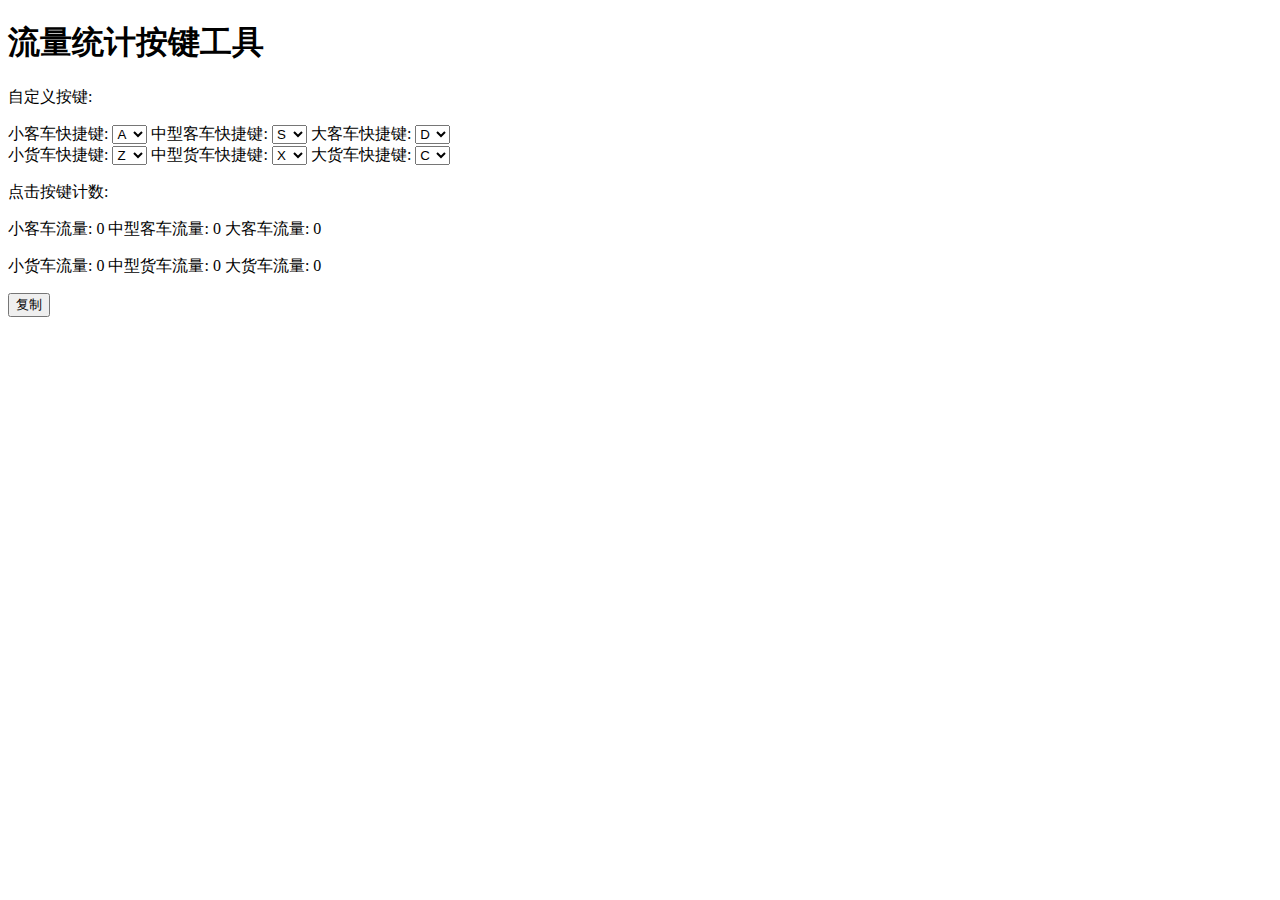
<file: src/main/resources/static/keyPressed.html>
<!DOCTYPE html>
<html lang="en">
<head>
    <meta charset="UTF-8">
    <meta name="viewport" content="width=device-width, initial-scale=1.0">
    <title>Custom Key Press Counter</title>
</head>
<body>
    <h1>流量统计按键工具</h1>
    <p>自定义按键:</p>
    
    <label for="keyA"> 小客车快捷键: </label>
    <select id="keyA">
        <option value="a"selected>A</option><option value="b">B</option><option value="c">C</option><option value="d">D</option>
        <option value="e">E</option><option value="f">F</option><option value="g">G</option><option value="h">H</option>
        <option value="i">I</option><option value="j">J</option><option value="k">K</option><option value="l">L</option>
        <option value="m">M</option><option value="n">N</option><option value="o">O</option><option value="p">P</option>
        <option value="q">Q</option><option value="r">R</option><option value="s">S</option><option value="t">T</option>
        <option value="u">U</option><option value="v">V</option><option value="w">W</option><option value="x">X</option>   
        <option value="y">Y</option><option value="z">Z</option><option value="0">0</option>
        <option value="1">1</option><option value="2">2</option><option value="3">3</option><option value="4">4</option>
        <option value="5">5</option><option value="6">6</option><option value="7">7</option><option value="8">8</option>
        <option value="9">9</option>
        <!-- Add more options as needed -->
    </select>

    <label for="keyS"> 中型客车快捷键: </label>
    <select id="keyS">
        <option value="a">A</option><option value="b">B</option><option value="c">C</option><option value="d">D</option>
        <option value="e">E</option><option value="f">F</option><option value="g">G</option><option value="h">H</option>
        <option value="i">I</option><option value="j">J</option><option value="k">K</option><option value="l">L</option>
        <option value="m">M</option><option value="n">N</option><option value="o">O</option><option value="p">P</option>
        <option value="q">Q</option><option value="r">R</option><option value="s" selected>S</option><option value="t">T</option>
        <option value="u">U</option><option value="v">V</option><option value="w">W</option><option value="x">X</option>   
        <option value="y">Y</option><option value="z">Z</option><option value="0">0</option>
        <option value="1">1</option><option value="2">2</option><option value="3">3</option><option value="4">4</option>
        <option value="5">5</option><option value="6">6</option><option value="7">7</option><option value="8">8</option>
        <option value="9">9</option>
        <!-- Add more options as needed -->
    </select>

    <label for="keyD"> 大客车快捷键: </label>
    <select id="keyD">
        <option value="a">A</option><option value="b">B</option><option value="c">C</option><option value="d"selected>D</option>
        <option value="e">E</option><option value="f">F</option><option value="g">G</option><option value="h">H</option>
        <option value="i">I</option><option value="j">J</option><option value="k">K</option><option value="l">L</option>
        <option value="m">M</option><option value="n">N</option><option value="o">O</option><option value="p">P</option>
        <option value="q">Q</option><option value="r">R</option><option value="s">S</option><option value="t">T</option>
        <option value="u">U</option><option value="v">V</option><option value="w">W</option><option value="x">X</option>   
        <option value="y">Y</option><option value="z">Z</option><option value="0">0</option>
        <option value="1">1</option><option value="2">2</option><option value="3">3</option><option value="4">4</option>
        <option value="5">5</option><option value="6">6</option><option value="7">7</option><option value="8">8</option>
        <option value="9">9</option>
        <!-- Add more options as needed -->
    </select>
    <br>
    <label for="keyZ"> 小货车快捷键: </label>
    <select id="keyZ">
        <option value="a">A</option><option value="b">B</option><option value="c">C</option><option value="d">D</option>
        <option value="e">E</option><option value="f">F</option><option value="g">G</option><option value="h">H</option>
        <option value="i">I</option><option value="j">J</option><option value="k">K</option><option value="l">L</option>
        <option value="m">M</option><option value="n">N</option><option value="o">O</option><option value="p">P</option>
        <option value="q">Q</option><option value="r">R</option><option value="s">S</option><option value="t">T</option>
        <option value="u">U</option><option value="v">V</option><option value="w">W</option><option value="x">X</option>   
        <option value="y">Y</option><option value="z"selected>Z</option><option value="0">0</option>
        <option value="1">1</option><option value="2">2</option><option value="3">3</option><option value="4">4</option>
        <option value="5">5</option><option value="6">6</option><option value="7">7</option><option value="8">8</option>
        <option value="9">9</option>
        <!-- Add more options as needed -->
    </select>

    <label for="keyX"> 中型货车快捷键: </label>
    <select id="keyX">
        <option value="a">A</option><option value="b">B</option><option value="c">C</option><option value="d">D</option>
        <option value="e">E</option><option value="f">F</option><option value="g">G</option><option value="h">H</option>
        <option value="i">I</option><option value="j">J</option><option value="k">K</option><option value="l">L</option>
        <option value="m">M</option><option value="n">N</option><option value="o">O</option><option value="p">P</option>
        <option value="q">Q</option><option value="r">R</option><option value="s">S</option><option value="t">T</option>
        <option value="u" >U</option><option value="v">V</option><option value="w">W</option><option value="x"selected>X</option>   
        <option value="y">Y</option><option value="z">Z</option><option value="0">0</option>
        <option value="1">1</option><option value="2">2</option><option value="3">3</option><option value="4">4</option>
        <option value="5">5</option><option value="6">6</option><option value="7">7</option><option value="8">8</option>
        <option value="9">9</option>
        <!-- Add more options as needed -->
    </select>

    <label for="keyC"> 大货车快捷键: </label>
    <select id="keyC">
        <option value="a">A</option><option value="b">B</option><option value="c"selected>C</option><option value="d">D</option>
        <option value="e">E</option><option value="f">F</option><option value="g">G</option><option value="h">H</option>
        <option value="i">I</option><option value="j">J</option><option value="k">K</option><option value="l">L</option>
        <option value="m">M</option><option value="n">N</option><option value="o">O</option><option value="p">P</option>
        <option value="q">Q</option><option value="r">R</option><option value="s">S</option><option value="t">T</option>
        <option value="u">U</option><option value="v">V</option><option value="w">W</option><option value="x">X</option>   
        <option value="y">Y</option><option value="z">Z</option><option value="0">0</option>
        <option value="1">1</option><option value="2">2</option><option value="3">3</option><option value="4">4</option>
        <option value="5">5</option><option value="6">6</option><option value="7">7</option><option value="8">8</option>
        <option value="9">9</option>
        <!-- Add more options as needed -->
    </select>
    <p>点击按键计数:</p>
    
    <p>
    小客车流量: <span id="aCount">0</span> 
    中型客车流量: <span id="sCount">0</span>
    大客车流量: <span id="dCount">0</span></p>
    <p>
    小货车流量: <span id="zCount">0</span> 
    中型货车流量: <span id="xCount">0</span>
    大货车流量: <span id="cCount">0</span></p>
    <button id="copyToClipboardBtn">复制</button>

    <script>
        // Initialize counts
        let keyAPressCount = 0;
        let keySPressCount = 0;
        let keyDPressCount = 0;
        let keyZPressCount = 0;
        let keyXPressCount = 0;
        let keyCPressCount = 0;
        // Update counts and display on key press
        document.addEventListener('keydown', function(event) {
            // Get selected keys on each key press
            const keyA = document.getElementById('keyA').value.toLowerCase();
            const keyS = document.getElementById('keyS').value.toLowerCase();
            const keyD = document.getElementById('keyD').value.toLowerCase();
            const keyZ = document.getElementById('keyZ').value.toLowerCase();
            const keyX = document.getElementById('keyX').value.toLowerCase();
            const keyC = document.getElementById('keyC').value.toLowerCase();
            const pressedKey = event.key.toLowerCase();
            switch(pressedKey) {
                case keyA:
                    keyAPressCount++;
                    document.getElementById('aCount').textContent = keyAPressCount;
                    break;
                case keyS:
                    keySPressCount++;
                    document.getElementById('sCount').textContent = keySPressCount;
                    break;
                case keyD:
                    keyDPressCount++;
                    document.getElementById('dCount').textContent = keyDPressCount;
                    break;
                case keyZ:
                    keyZPressCount++;
                    document.getElementById('zCount').textContent = keyZPressCount;
                    break;
                case keyX:
                    keyXPressCount++;
                    document.getElementById('xCount').textContent = keyXPressCount;
                    break;
                case keyC:
                    keyCPressCount++;
                    document.getElementById('cCount').textContent = keyCPressCount;
                    break;    
                default:
                    // Ignore other keys
                    break;
            }
        });

        // Copy counts to clipboard when button is clicked
        document.getElementById('copyToClipboardBtn').addEventListener('click', function() {
            const countsText = "小客车: "+keyAPressCount+",中型客车:"+keySPressCount+",大客车:"+keyDPressCount+"\n小货车:"+keyZPressCount+",中型货车:"+keyXPressCount+",大货车: "+keyCPressCount;

            // Create a temporary textarea to hold the text
            const tempTextarea = document.createElement('textarea');
            tempTextarea.value = countsText;
            document.body.appendChild(tempTextarea);

            // Select and copy the text
            tempTextarea.select();
            document.execCommand('copy');

            // Remove the temporary textarea
            document.body.removeChild(tempTextarea);

            // Inform the user that the counts are copied
            alert(countsText+'\n 上述内容已复制到粘贴板');
        });
    </script>
</body>
</html>
</file>
